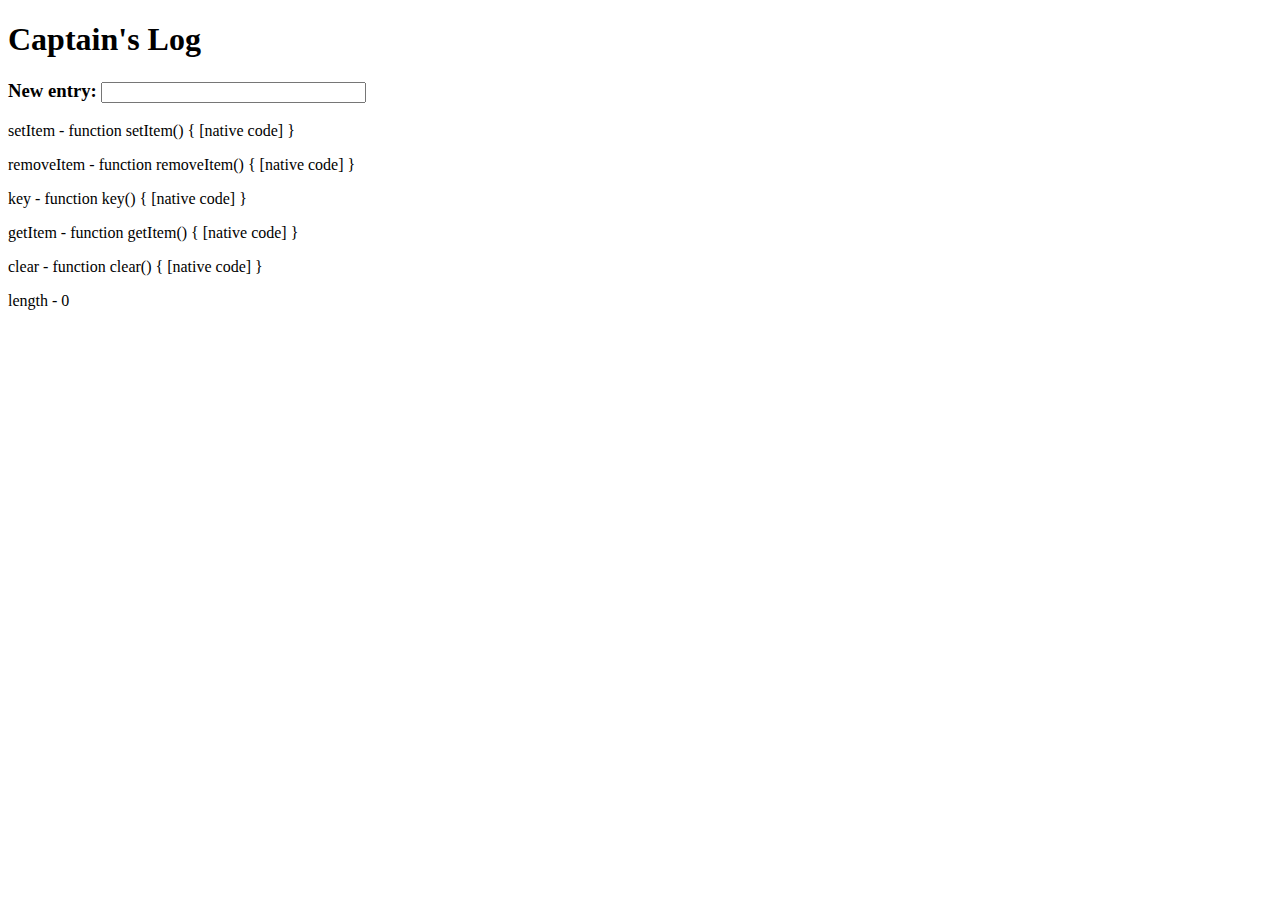
<file: captainslog/index.html>
<!DOCTYPE html>

<html>

<head>
	<title>Captain's Log</title>
	<script src="https://ajax.googleapis.com/ajax/libs/jquery/2.1.3/jquery.min.js"></script>
	<script>
		$(document).keypress(function(e) {
			if(e.which == 13) {
				d = new Date();
				toStore = $("#msg").val();
				localStorage.setItem(d.toString(), toStore);
				$("#log").prepend("<p>" + d.toString() + " - " + toStore + "</p>");
				$("#msg").val('');
			}
		});

		function getLocal() {
			for(key in localStorage) {
				$("#log").prepend("<p>" + key + " - " + localStorage[key] + "</p>");
			}
		}
	</script>
</head>

<body onload = "getLocal()">
	<h1>Captain's Log</h1>
	<h3>New entry: <input type="text" id="msg" name="msg" size="30" /></h3>
	<div id="log"></div>
</body>
</html>
</file>
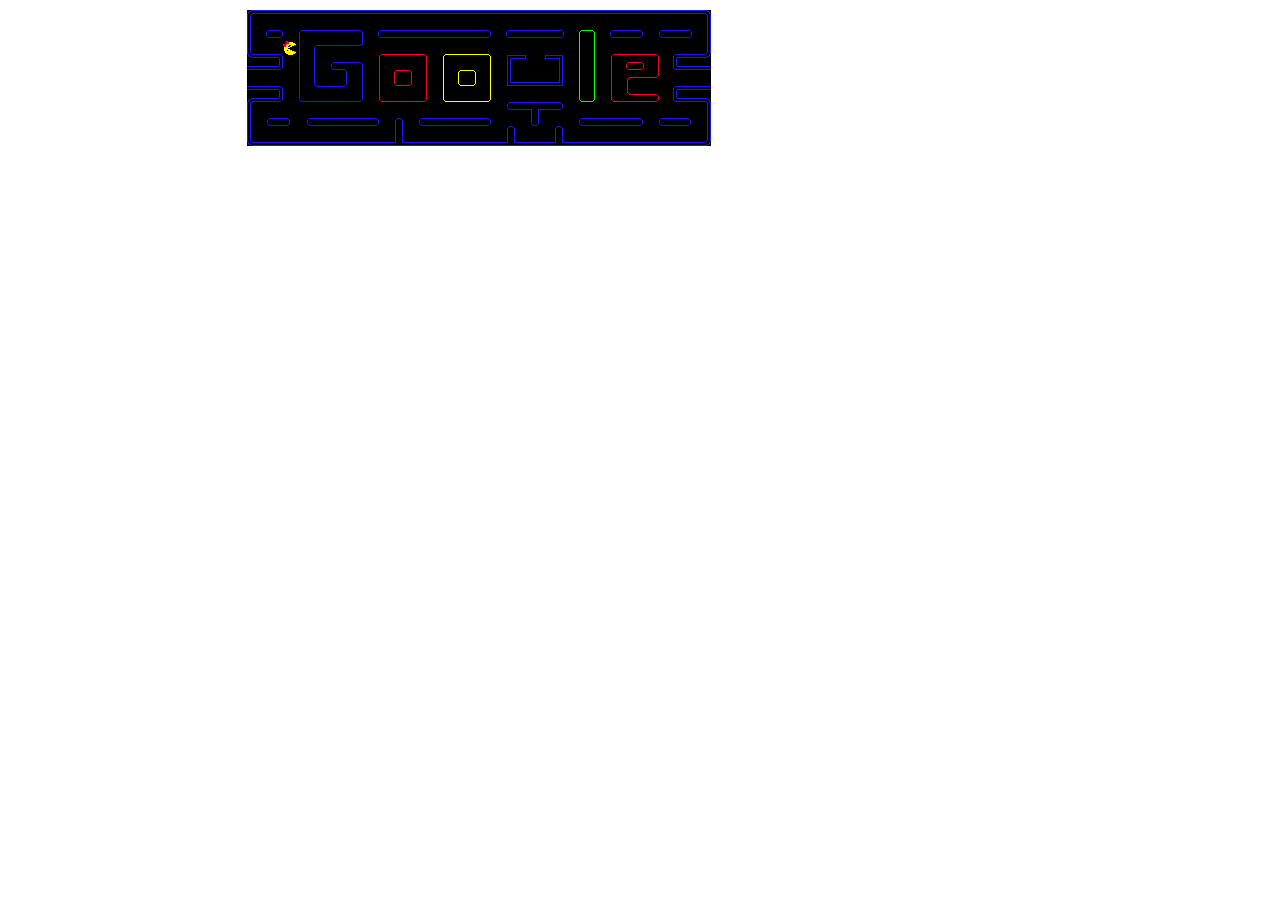
<file: mspacman/index.html>
<!DOCTYPE html>
<html>
<head>
<meta charset="utf-8" />
<title>Ms. Pac Man</title>
<link rel="stylesheet" href="style.css">
<script src="game.js"></script>
</head>
<body onload="init();">
<div id="game_div">
<canvas id="game_canvas" height="600" width="800"></canvas>
</div>
</body>
</html>
</file>
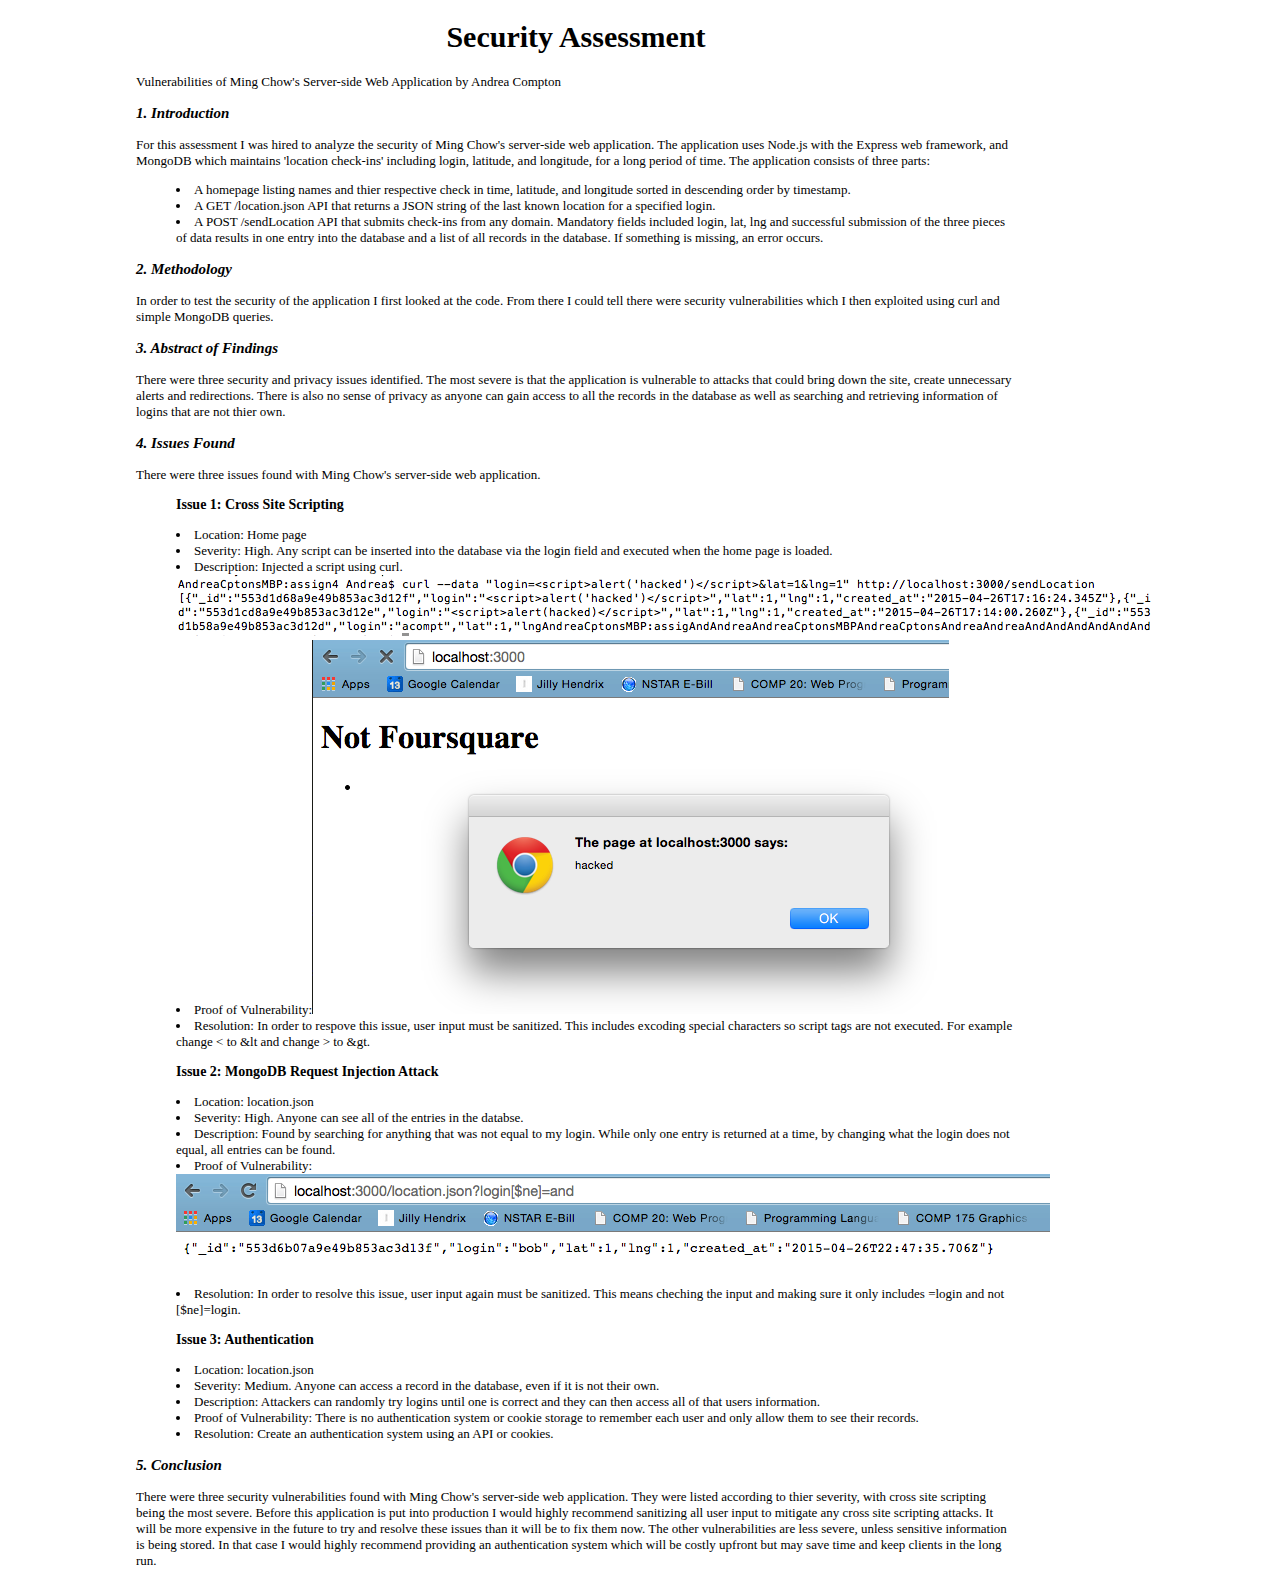
<file: security/index.html>
<!doctype html>

<html>
<head>
	<title>Security Assessment</title>
	<meta charset="utf-8" />
	<link rel="stylesheet" href="security.css" />
</head>

<body>
	<h1>Security Assessment</h1>
	<div>Vulnerabilities of Ming Chow's Server-side Web Application by Andrea Compton</div>
	<p class="header">1. Introduction</p>
	<p>For this assessment I was hired to analyze the security of Ming Chow's server-side web application. The application uses Node.js with the Express web framework, and MongoDB which maintains 'location check-ins' including login, latitude, and longitude, for a long period of time. The application consists of three parts: 
		<ul> 
			<li>A homepage listing names and thier respective check in time, latitude, and longitude sorted in descending order by timestamp.</li> 
			<li>A GET /location.json API that returns a JSON string of the last known location for a specified login.</li> 
			<li>A POST /sendLocation API that submits check-ins from any domain. Mandatory fields included login, lat, lng and successful submission of the three pieces of data results in one entry into the database and a list of all records in the database. If something is missing, an error occurs.</li>
		</ul>
	</p>

	<p class="header">2. Methodology</p>
	<p>In order to test the security of the application I first looked at the code. From there I could tell there were security vulnerabilities which I then exploited using curl and simple MongoDB queries.</p>

	<p class="header">3. Abstract of Findings</p>
	<p>There were three security and privacy issues identified. The most severe is that the application is vulnerable to attacks that could bring down the site, create unnecessary alerts and redirections. There is also no sense of privacy as anyone can gain access to all the records in the database as well as searching and retrieving information of logins that are not thier own.</p>

	<p class="header">4. Issues Found</p>
	<p>There were three issues found with Ming Chow's server-side web application.</p>
		<ul>
			<p class="issue">Issue 1: Cross Site Scripting</p>
			<li>Location: Home page</li>
			<li>Severity: High. Any script can be inserted into the database via the login field and executed when the home page is loaded.</li>
			<li>Description: Injected a script using curl. <img src="issue1.png" alt="Issue 1 curl attack" /></li>
			<li>Proof of Vulnerability:<img src="Issue1proof.png" alt="Proof of hacked alert" /></li>
			<li>Resolution: In order to respove this issue, user input must be sanitized. This includes excoding special characters so script tags are not executed. For example change &lt; to &amp;lt and change &gt; to &amp;gt.</li>

			<p class="issue">Issue 2: MongoDB Request Injection Attack</p>
			<li>Location: location.json</li>
			<li>Severity: High. Anyone can see all of the entries in the databse.</li>
			<li>Description: Found by searching for anything that was not equal to my login. While only one entry is returned at a time, by changing what the login does not equal, all entries can be found.</li>
			<li>Proof of Vulnerability:<img src="issue2.png" alt="second issue" /></li>
			<li>Resolution: In order to resolve this issue, user input again must be sanitized. This means cheching the input and making sure it only includes =login and not [$ne]=login.</li>

			<p class="issue">Issue 3: Authentication</p>
			<li>Location: location.json</li>
			<li>Severity: Medium. Anyone can access a record in the database, even if it is not their own.</li>
			<li>Description: Attackers can randomly try logins until one is correct and they can then access all of that users information.</li>
			<li>Proof of Vulnerability: There is no authentication system or cookie storage to remember each user and only allow them to see their records.</li>
			<li>Resolution: Create an authentication system using an API or cookies.</li>
		</ul>

	<p class="header">5. Conclusion</p>
	<p>There were three security vulnerabilities found with Ming Chow's server-side web application. They were listed according to thier severity, with cross site scripting being the most severe. Before this application is put into production I would highly recommend sanitizing all user input to mitigate any cross site scripting attacks. It will be more expensive in the future to try and resolve these issues than it will be to fix them now. The other vulnerabilities are less severe, unless sensitive information is being stored. In that case I would highly recommend providing an authentication system which will be costly upfront but may save time and keep clients in the long run.</p>
</body>
</file>
<file: mspacman/style.css>
#game_div{
    text-align: center;
}
</file>
<file: security/security.css>
body {
	text-align: left;
	font-size: 13px;
	font-family: "Palatino Linotype", "Book Antiqua", Palatino, serif;
	padding-left: 10%;
	padding-right: 20%;
}

h1 {
	text-align: center;
	font-size: 30px;
}

ul li{
	text-align: left;
	list-style-position: inside;
}

.header {
	font-size: 15px;
	font-style: italic;
	font-weight: bold;
}

.issue {
	font-size: 14px;
	font-weight: bold;
}
</file>
